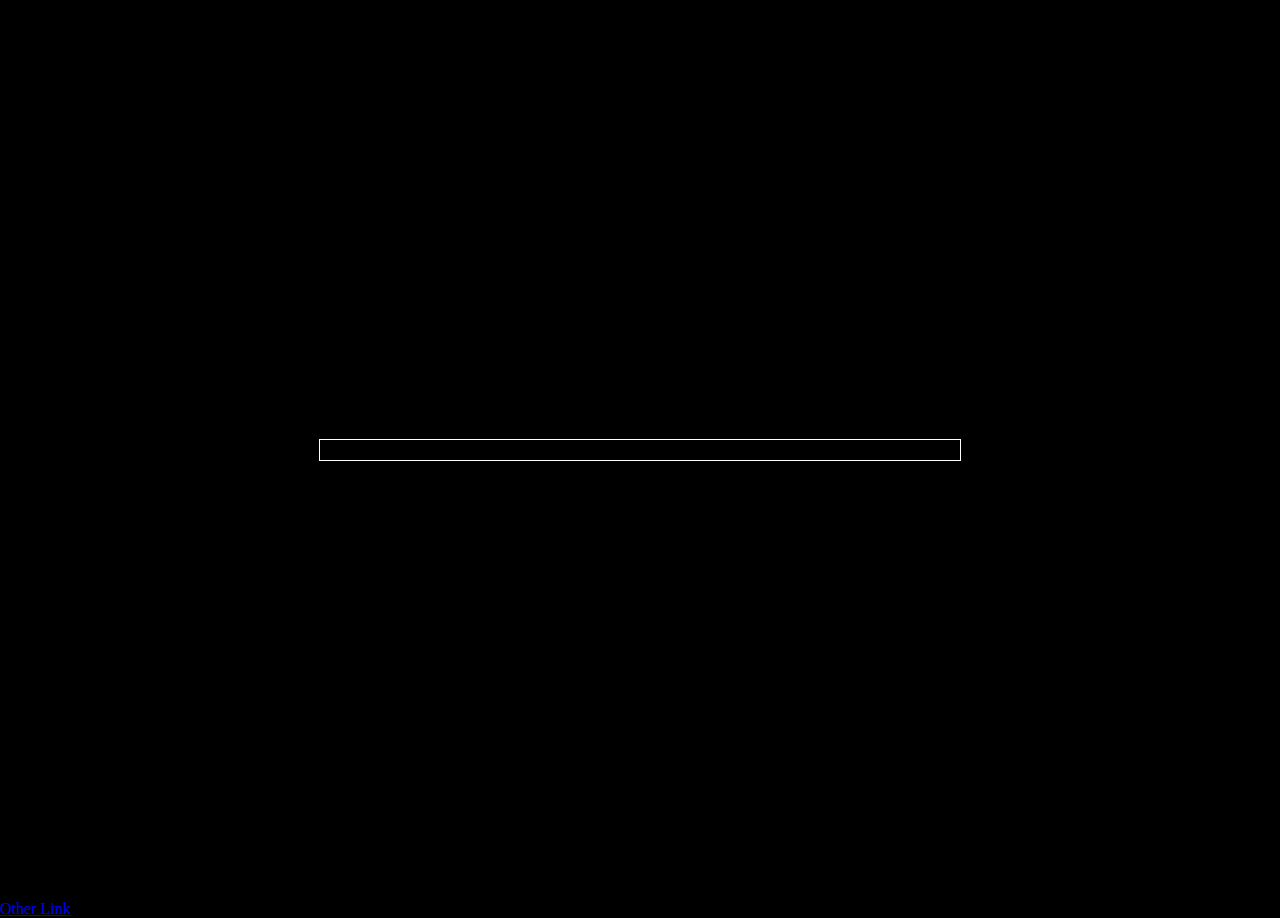
<file: index.html>
<html>
	<head>
		<script  type="importmap">
			{
				"imports": {
					"three": "https://threejs.org/build/three.module.js",
					"three/addons/" : "https://threejs.org/examples/jsm/"
				}
			}
		</script>
		<script type="module">
			import * as THREE from 'three';
			import {OrbitControls} from 'three/addons/controls/OrbitControls.js';
			import {VRButton} from 'three/addons/webxr/VRButton.js';
			
			let ready = false; //state of the software
			
			let main = () => {
				//set up the canvas for THREE.js
				const canvas = document.getElementById("c");
				const renderer = new THREE.WebGLRenderer({antialias: true, canvas});
				renderer.setPixelRatio( window.devicePixelRatio );
				renderer.setSize( window.innerWidth, window.innerHeight );
				renderer.xr.enabled = true;
				renderer.xr.setReferenceSpaceType( 'local' );
				document.body.appendChild(VRButton.createButton(renderer));
				window.addEventListener( 'resize', onWindowResize );
				
				//set the camera up
				const fov = 70;
				const aspect = 2;
				const near = 1;//was 0.1
				const far = 100;
				const camera = new THREE.PerspectiveCamera(fov, window.innerWidth / window.innerHeight, near, far);
				camera.position.set(0, 1.6, 0);
				
				//orbital camera controls
				const controls = new OrbitControls(camera, renderer.domElement);
				controls.enableDamping = true;
				controls.minDistance = 0.001;
				controls.maxDistance = 0.001;
				controls.maxPolarAngle = 2;
				controls.minPolarAngle = 1;
				controls.update();
				
				//here we go!
				const scene = new THREE.Scene();
				
				const pickableObjs = new THREE.Object3D();
				
				//loading textures
				const loadingElem = document.querySelector('#loading');
				const progressBarElem = loadingElem.querySelector('.progressbar');
				const loadManager = new THREE.LoadingManager();
				const loader = new THREE.TextureLoader(loadManager);
				
				//button linking to PIC_1
				const button1Geometry = new THREE.SphereGeometry(0.1, 16, 16);
				let button1Mesh = new THREE.Mesh(button1Geometry);
				button1Mesh.name = "PIC_1";
				button1Mesh.position.set(0,-1.6,0);
				pickableObjs.add(button1Mesh);
				
				//button linking to PIC_2
				const button2Geometry = new THREE.SphereGeometry(0.1, 16, 16);
				let button2Mesh = new THREE.Mesh(button2Geometry);
				button2Mesh.name = "PIC_2";
				button2Mesh.position.set(0,-1.6,1.5);
				pickableObjs.add(button2Mesh);
				
				//button linking to PIC_3
				const button3Geometry = new THREE.SphereGeometry(0.1, 16, 16);
				let button3Mesh = new THREE.Mesh(button3Geometry);
				button3Mesh.name = "PIC_3";
				button3Mesh.position.set(0,-1.6,3);
				pickableObjs.add(button3Mesh);
				
				scene.add(pickableObjs);
				
				//THE SPHERE
				const radius = 10;
				const widthSegments = 32;
				const heightSegments = 24;
				const sphereGeometry = new THREE.SphereGeometry(radius, widthSegments, heightSegments);
				
				const sphereTexture1 = loader.load('https://raw.githubusercontent.com/LearningMike/360images/main/PIC_1-min.jpg');
				sphereTexture1.colorSpace = THREE.SRGBColorSpace;
				const sphereTexture2 = loader.load('https://raw.githubusercontent.com/LearningMike/360images/main/PIC_2-min.jpg');
				sphereTexture2.colorSpace = THREE.SRGBColorSpace;
				const sphereTexture3 = loader.load('https://raw.githubusercontent.com/LearningMike/360images/main/PIC_3-min.jpg');
				sphereTexture3.colorSpace = THREE.SRGBColorSpace;
				const sphereMaterial = new THREE.MeshBasicMaterial({side: THREE.BackSide, color: 0xFFFFFF, map: sphereTexture1});
				let sphereMesh;
				 
				loadManager.onLoad = () => {
					loadingElem.style.display = 'none';
					sphereMesh = new THREE.Mesh(sphereGeometry, sphereMaterial);
					sphereMesh.name = "sphere";
					sphereMesh.position.set(0,1.6,0);
					sphereMesh.scale.x = -1;//flipping the material back because THREE.Backside means were looking from behind which means it's flipped
					scene.add(sphereMesh);
					ready = true;
				};
				
				loadManager.onProgress = (urlOfLastItemLoaded, itemsLoaded, itemsTotal) => {
					const progress = itemsLoaded / itemsTotal;
					progressBarElem.style.transform = `scaleX(${progress})`;
				};
				
				//desktop raycaster
				const raycaster = new THREE.Raycaster();
				const pointer = new THREE.Vector2();
				let clicking = false;
				
				//vr raycaster
				class ControllerPickHelper extends THREE.EventDispatcher {
					constructor(scene) {
						super();
						this.raycaster = new THREE.Raycaster();
						this.objectToColorMap = new Map();
						this.controllerToObjectMap = new Map();
						this.tempMatrix = new THREE.Matrix4();
				 
						const pointerGeometry = new THREE.BufferGeometry().setFromPoints([
							new THREE.Vector3(0, 0, 0),
							new THREE.Vector3(0, 0, -1),
						]);
				 
						this.controllers = [];
						
						const selectListener = ( event ) => {
							const controller = event.target;
							const selectedObject = this.controllerToObjectMap.get( event.target );
							if ( selectedObject ) {

								this.dispatchEvent( { type: event.type, controller, selectedObject } );

							}
						};
						
						for ( let i = 0; i < 2; ++ i ) {

							const controller = renderer.xr.getController( i );
							controller.addEventListener( 'select', selectListener );
							//controller.addEventListener( 'selectstart', selectListener );
							//controller.addEventListener( 'selectend', endListener );
							scene.add( controller );

							const line = new THREE.Line( pointerGeometry );
							line.scale.z = 100;
							controller.add( line );
							this.controllers.push( { controller, line } );

						}
					}
					reset() {
						// restore the colors
						//this.objectToColorMap.forEach((color, object) => {
							//object.material.emissive.setHex(color);
						//});
						//this.objectToColorMap.clear();
						this.controllerToObjectMap.clear();
					 }
					update(pickablesParent, time) {
						this.reset();
						for (const {controller, line} of this.controllers) {
							// cast a ray through the from the controller
							this.tempMatrix.identity().extractRotation(controller.matrixWorld);
							this.raycaster.ray.origin.setFromMatrixPosition(controller.matrixWorld);
							this.raycaster.ray.direction.set(0, 0, -1).applyMatrix4(this.tempMatrix);
							// get the list of objects the ray intersected
							const vrintersections = this.raycaster.intersectObjects(pickablesParent.children);
							let pickedObject;
							
							for ( let i = 0; i < vrintersections.length; i++) {
								switch (vrintersections[ i ].object.name ){
									case 'PIC_1':
										// save which object this controller picked
										pickedObject = vrintersections[i].object;
										this.controllerToObjectMap.set( controller, pickedObject );
										vrintersections[i].object.scale.set(2,2,2);
										button2Mesh.scale.set(1,1,1);
										button3Mesh.scale.set(1,1,1);
										
										break;
									case 'PIC_2':
										// save which object this controller picked
										pickedObject = vrintersections[i].object;
										this.controllerToObjectMap.set( controller, pickedObject );
										vrintersections[ i ].object.scale.set(2,2,2);
										button1Mesh.scale.set(1,1,1);
										button3Mesh.scale.set(1,1,1);
										
										break;
									case 'PIC_3':
										// save which object this controller picked
										pickedObject = vrintersections[i].object;
										this.controllerToObjectMap.set( controller, pickedObject );
										vrintersections[ i ].object.scale.set(2,2,2);
										button1Mesh.scale.set(1,1,1);
										button2Mesh.scale.set(1,1,1);
										
										break;
									case 'sphere':
										//clicking = false;
										break;
									default:
										button1Mesh.scale.x = 1;
										button2Mesh.scale.x = 1;
										button3Mesh.scale.x = 1;
								}
							}
						}
					}
				}
				
				const controllerToSelection = new Map();
				const pickHelper = new ControllerPickHelper( scene );
				pickHelper.addEventListener( 'select', ( event ) => {
				
					switch (event.selectedObject.name ){
						case 'PIC_1':
							//if pic1 link was clicked on
							sphereMaterial.map = sphereTexture1;
								
							button1Mesh.position.set(0, -1.6, 0);
							button1Mesh.scale.set(0,0,0);
							button2Mesh.position.set(0,-1.6,1.5);
							button2Mesh.scale.set(1,1,1);
							button3Mesh.position.set(-0.1,-1.6,3);
							button3Mesh.scale.set(1,1,1);
							break;
						case 'PIC_2':
							//if pic2 link was clicked on
							sphereMaterial.map = sphereTexture2;
								
							button1Mesh.position.set(0, -1.6, -1.5);
							button1Mesh.scale.set(1,1,1);
							button2Mesh.position.set(0,-1.6,0);
							button2Mesh.scale.set(0,0,0);
							button3Mesh.position.set(-1,-1.6,1.5);
							button3Mesh.scale.set(1,1,1);
							break;
						case 'PIC_3':
							//if pic3 link was clicked on
							sphereMaterial.map = sphereTexture3;
								
							button1Mesh.position.set(-1.5, -1.6, -2.5);
							button1Mesh.scale.set(1,1,1);
							button2Mesh.position.set(-0.2,-1.6,-1.5);
							button2Mesh.scale.set(1,1,1);
							button3Mesh.position.set(-1,-1.6,0);
							button3Mesh.scale.set(0,0,0);
							break;
						case 'sphere':
							clicking = false;
							break;
						default:
							button1Mesh.scale.x = 1;
							button2Mesh.scale.x = 1;
							button3Mesh.scale.x = 1;
					}

				} );
				
				function onPointerMove(event) {
					// calculate pointer position in normalized device coordinates
					// (-1 to +1) for both components
					pointer.x = ( event.clientX / window.innerWidth ) * 2 - 1;
					pointer.y = - ( event.clientY / window.innerHeight ) * 2 + 1;
				}
				
				function onPointerDown (event) {
					clicking = true;
				}
				
				function onPointerUp (event) {
					clicking = false;
				}
				
				function onWindowResize() {

					camera.aspect = window.innerWidth / window.innerHeight;
					camera.updateProjectionMatrix();

					renderer.setSize( window.innerWidth, window.innerHeight );
				}
			
				let render = (time) => {
					time *= 0.001; // convert time to seconds
					
					pickHelper.update(pickableObjs, time);
					
					if (ready){
						//sphereMesh.rotation.y = time/2;
						
						// update the picking ray with the camera and pointer position
						raycaster.setFromCamera( pointer, camera );

						// calculate objects intersecting the picking ray
						const intersects = raycaster.intersectObjects( scene.children );

						for ( let i = 0; i < intersects.length; i ++ ) {
						
							switch (intersects[ i ].object.name ){
								case 'PIC_1':
										intersects[ i ].object.scale.x = 2;
										button2Mesh.scale.x = 1;
										button3Mesh.scale.x = 1;
									if (clicking){
										//if pic1 link was clicked on
										sphereMaterial.map = sphereTexture1;
										
										button1Mesh.position.set(0, -1.6, 0);
										button1Mesh.scale.set(0,0,0);
										button2Mesh.position.set(0,-1.6,1.5);
										button2Mesh.scale.set(1,1,1);
										button3Mesh.position.set(-0.1,-1.6,3);
										button3Mesh.scale.set(1,1,1);
									}
									break;
								case 'PIC_2':
										intersects[ i ].object.scale.x = 2;
										button1Mesh.scale.x = 1;
										button3Mesh.scale.x = 1;
									if (clicking){
										//if pic2 link was clicked on
										sphereMaterial.map = sphereTexture2;
										
										button1Mesh.position.set(0, -1.6, -1.5);
										button1Mesh.scale.set(1,1,1);
										button2Mesh.position.set(0,-1.6,0);
										button2Mesh.scale.set(0,0,0);
										button3Mesh.position.set(-1,-1.6,1.5);
										button3Mesh.scale.set(1,1,1);
									}
									break;
								case 'PIC_3':
										intersects[ i ].object.scale.x = 2;
										button1Mesh.scale.x = 1;
										button2Mesh.scale.x = 1;
									if (clicking){
										//if pic3 link was clicked on
										sphereMaterial.map = sphereTexture3;
										
										button1Mesh.position.set(-1.5, -1.6, -2.5);
										button1Mesh.scale.set(1,1,1);
										button2Mesh.position.set(-0.2,-1.6,-1.5);
										button2Mesh.scale.set(1,1,1);
										button3Mesh.position.set(-1,-1.6,0);
										button3Mesh.scale.set(0,0,0);
									}
									break;
								case 'sphere':
									clicking = false;
									break;
								default:
									button1Mesh.scale.x = 1;
									button2Mesh.scale.x = 1;
									button3Mesh.scale.x = 1;
							}
						}
					}
					
					renderer.render(scene, camera);
					
				}
				renderer.setAnimationLoop(render);
				window.addEventListener( 'pointermove', onPointerMove );
				window.addEventListener( 'pointerdown', onPointerDown );
				window.addEventListener( 'pointerup', onPointerUp );
			}
			main();
		</script>
		<link rel="stylesheet" href="main.css" />
	</head>
	<body>
		<div id="loading">
			<div class="progress"><div class="progressbar"></div></div>
		</div>
		<canvas id="c">
		</canvas>
		<a href="worlddata.html">Other Link</a>
	</body>
</html>
</file>
<file: main.css>
body {
	margin: 0px;
	background: #000000;
}
#c {
	display: block;
	height: 100vh;
	width: 100vw;
	margin: 0px;
	padding: 0px;
	background: none;
}
#loading {
    position: fixed;
    top: 0;
    left: 0;
    width: 100%;
    height: 100%;
    display: flex;
    justify-content: center;
    align-items: center;
}
#loading .progress {
    margin: 1.5em;
    border: 1px solid white;
    width: 50vw;
}
#loading .progressbar {
    margin: 2px;
    background: white;
    height: 1em;
    transform-origin: top left;
    transform: scaleX(0);
}
#launchVR {
	margin: 0px;
	position: fixed;
	bottom: 0px;
	left: 0px;
	z-index: 999999999;
	background: #00000044;
	color: #FFFFFFBB;
	padding: 10px;
	border-top-right-radius: 5px;
	cursor: pointer;
}
#launchVR:hover {
	background: #00000088;
	color: #FFFFFFFF;
}
#launchFS {
	margin: 0px;
	position: fixed;
	bottom: 0px;
	right: 0px;
	z-index: 999999999;
	background: #00000044;
	color: #FFFFFFBB;
	padding: 10px;
	border-top-left-radius: 5px;
	cursor: pointer;
}
#launchFS:hover {
	background: #00000088;
	color: #FFFFFFFF;
}
</file>
